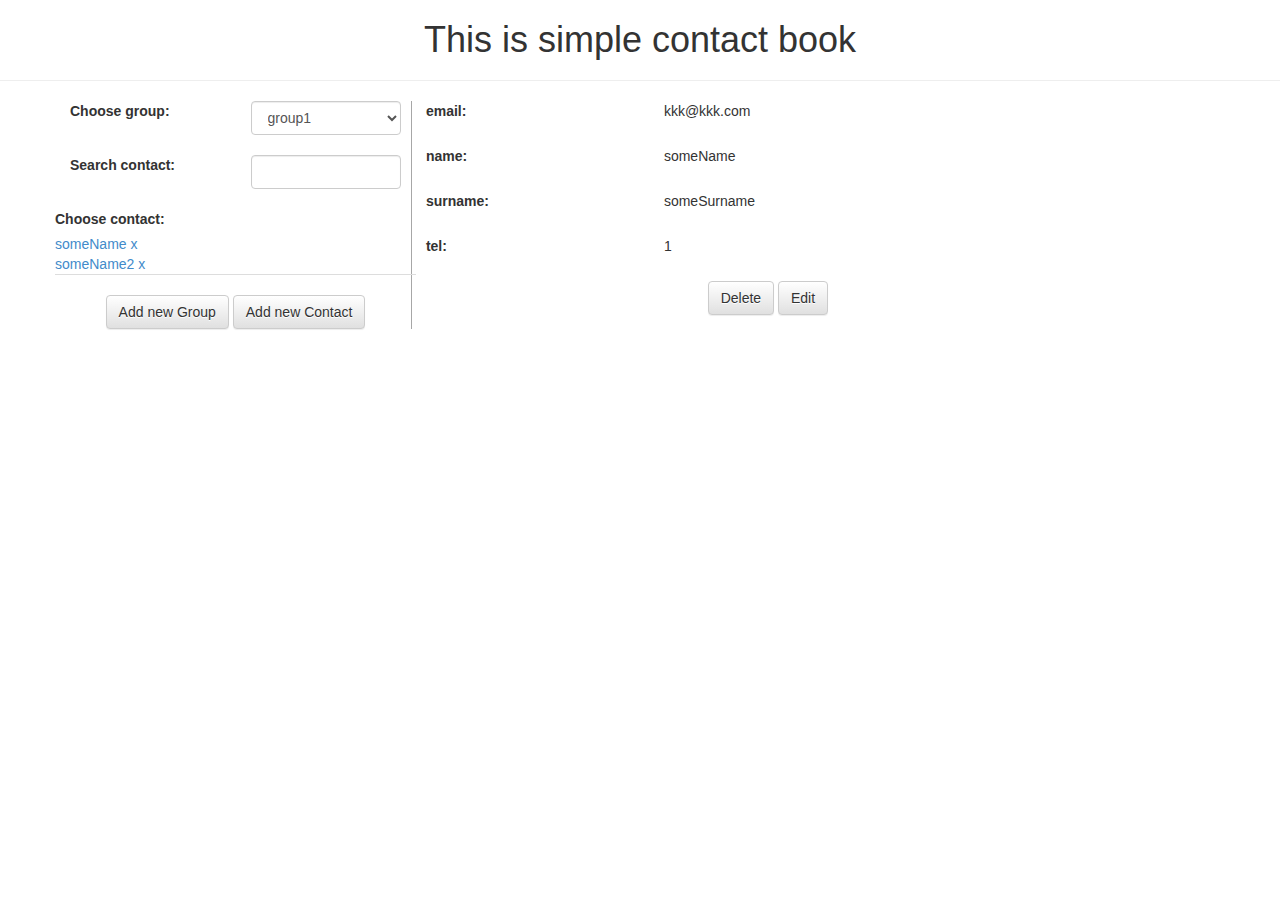
<file: index.html>
<!DOCTYPE html>
<!--[if lt IE 7]>      <html lang="en" ng-app="myApp" class="no-js lt-ie9 lt-ie8 lt-ie7"> <![endif]-->
<!--[if IE 7]>         <html lang="en" ng-app="myApp" class="no-js lt-ie9 lt-ie8"> <![endif]-->
<!--[if IE 8]>         <html lang="en" ng-app="myApp" class="no-js lt-ie9"> <![endif]-->
<!--[if gt IE 8]><!--> <html lang="en" ng-app="myApp" class="no-js"> <!--<![endif]-->
<head>
  <meta charset="utf-8">
  <meta http-equiv="X-UA-Compatible" content="IE=edge">
  <title>My AngularJS App</title>
  <meta name="description" content="">
  <meta name="viewport" content="width=device-width, initial-scale=1">
  <link rel="stylesheet" href="bower_components/html5-boilerplate/css/normalize.css">
  <link rel="stylesheet" href="bower_components/html5-boilerplate/css/main.css">
  <link rel="stylesheet" href="bower_components/bootstrap/dist/css/bootstrap.min.css">
  <link rel="stylesheet" href="bower_components/bootstrap/dist/css/bootstrap-theme.min.css">
  <link rel="stylesheet" href="app.css"/>
  <script src="bower_components/html5-boilerplate/js/vendor/modernizr-2.6.2.min.js"></script>
</head>
<body>
  <h3 class="h1 text-center">This is simple contact book</h3>
  <hr>

  <div class="container">
      <div ng-view></div>
  </div>


  <!-- In production use:
  <script src="//ajax.googleapis.com/ajax/libs/angularjs/x.x.x/angular.min.js"></script>
  -->

  <script src="bower_components/jquery/dist/jquery.min.js"></script>
  <script src="bower_components/bootstrap/dist/js/bootstrap.min.js"></script>

  <script src="bower_components/angular/angular.js"></script>
  <script src="bower_components/angular-route/angular-route.js"></script>
  <script src="bower_components/angular-bootstrap/ui-bootstrap.min.js"></script>
  <script src="bower_components/angular-bootstrap/ui-bootstrap-tpls.min.js"></script>

  <script src="app.js"></script>
  <script src="view1/view1.js"></script>
</body>
</html>
</file>
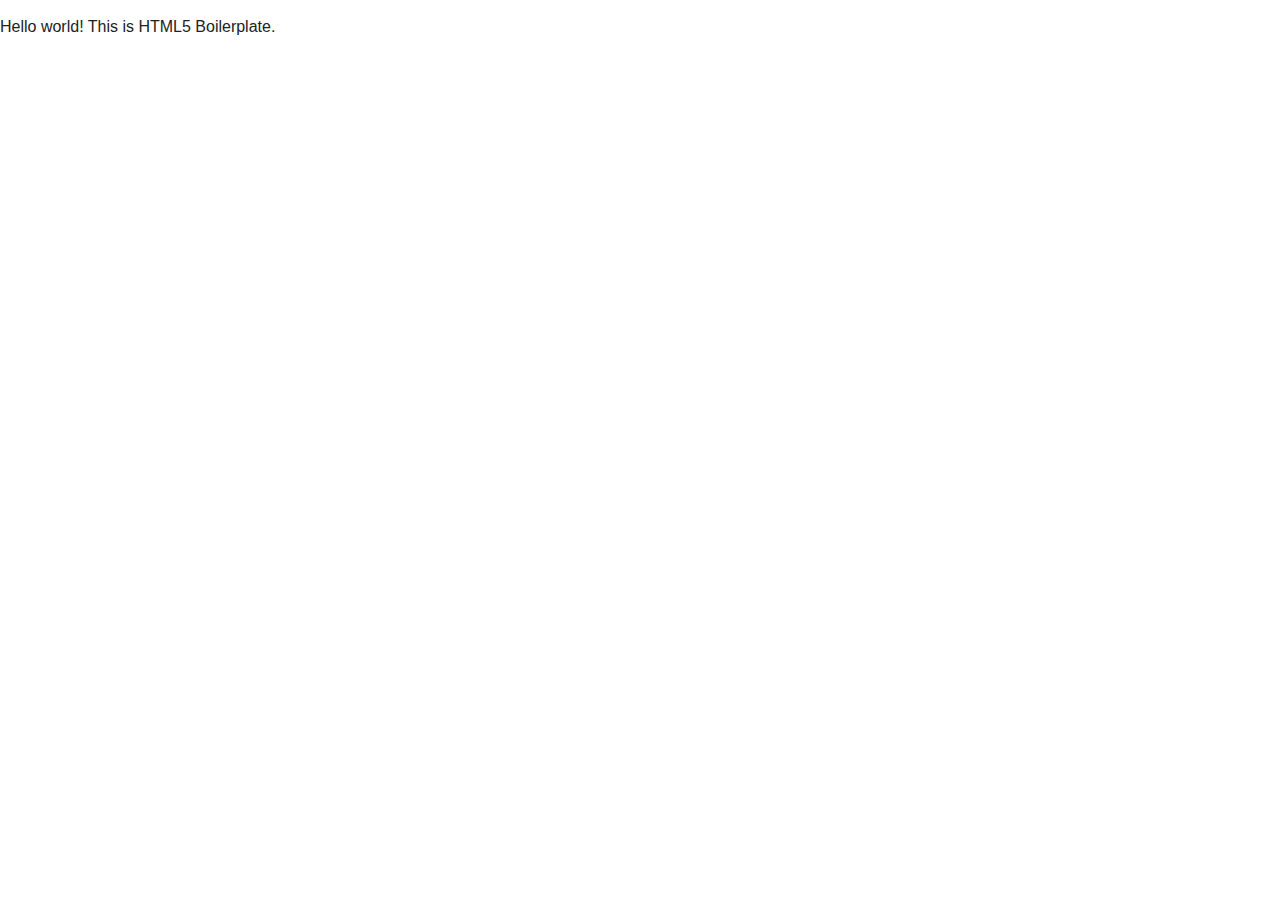
<file: bower_components/html5-boilerplate/index.html>
<!DOCTYPE html>
<!--[if lt IE 7]>      <html class="no-js lt-ie9 lt-ie8 lt-ie7"> <![endif]-->
<!--[if IE 7]>         <html class="no-js lt-ie9 lt-ie8"> <![endif]-->
<!--[if IE 8]>         <html class="no-js lt-ie9"> <![endif]-->
<!--[if gt IE 8]><!--> <html class="no-js"> <!--<![endif]-->
    <head>
        <meta charset="utf-8">
        <meta http-equiv="X-UA-Compatible" content="IE=edge">
        <title></title>
        <meta name="description" content="">
        <meta name="viewport" content="width=device-width, initial-scale=1">

        <!-- Place favicon.ico and apple-touch-icon.png in the root directory -->

        <link rel="stylesheet" href="css/normalize.css">
        <link rel="stylesheet" href="css/main.css">
        <script src="js/vendor/modernizr-2.6.2.min.js"></script>
    </head>
    <body>
        <!--[if lt IE 7]>
            <p class="browsehappy">You are using an <strong>outdated</strong> browser. Please <a href="http://browsehappy.com/">upgrade your browser</a> to improve your experience.</p>
        <![endif]-->

        <!-- Add your site or application content here -->
        <p>Hello world! This is HTML5 Boilerplate.</p>

        <script src="//ajax.googleapis.com/ajax/libs/jquery/1.10.2/jquery.min.js"></script>
        <script>window.jQuery || document.write('<script src="js/vendor/jquery-1.10.2.min.js"><\/script>')</script>
        <script src="js/plugins.js"></script>
        <script src="js/main.js"></script>

        <!-- Google Analytics: change UA-XXXXX-X to be your site's ID. -->
        <script>
            (function(b,o,i,l,e,r){b.GoogleAnalyticsObject=l;b[l]||(b[l]=
            function(){(b[l].q=b[l].q||[]).push(arguments)});b[l].l=+new Date;
            e=o.createElement(i);r=o.getElementsByTagName(i)[0];
            e.src='//www.google-analytics.com/analytics.js';
            r.parentNode.insertBefore(e,r)}(window,document,'script','ga'));
            ga('create','UA-XXXXX-X');ga('send','pageview');
        </script>
    </body>
</html>
</file>
<file: bower_components/html5-boilerplate/css/main.css>
/*! HTML5 Boilerplate v4.3.0 | MIT License | http://h5bp.com/ */

/*
 * What follows is the result of much research on cross-browser styling.
 * Credit left inline and big thanks to Nicolas Gallagher, Jonathan Neal,
 * Kroc Camen, and the H5BP dev community and team.
 */

/* ==========================================================================
   Base styles: opinionated defaults
   ========================================================================== */

html,
button,
input,
select,
textarea {
    color: #222;
}

html {
    font-size: 1em;
    line-height: 1.4;
}

/*
 * Remove text-shadow in selection highlight: h5bp.com/i
 * These selection rule sets have to be separate.
 * Customize the background color to match your design.
 */

::-moz-selection {
    background: #b3d4fc;
    text-shadow: none;
}

::selection {
    background: #b3d4fc;
    text-shadow: none;
}

/*
 * A better looking default horizontal rule
 */

hr {
    display: block;
    height: 1px;
    border: 0;
    border-top: 1px solid #ccc;
    margin: 1em 0;
    padding: 0;
}

/*
 * Remove the gap between images, videos, audio and canvas and the bottom of
 * their containers: h5bp.com/i/440
 */

audio,
canvas,
img,
video {
    vertical-align: middle;
}

/*
 * Remove default fieldset styles.
 */

fieldset {
    border: 0;
    margin: 0;
    padding: 0;
}

/*
 * Allow only vertical resizing of textareas.
 */

textarea {
    resize: vertical;
}

/* ==========================================================================
   Browse Happy prompt
   ========================================================================== */

.browsehappy {
    margin: 0.2em 0;
    background: #ccc;
    color: #000;
    padding: 0.2em 0;
}

/* ==========================================================================
   Author's custom styles
   ========================================================================== */

















/* ==========================================================================
   Helper classes
   ========================================================================== */

/*
 * Image replacement
 */

.ir {
    background-color: transparent;
    border: 0;
    overflow: hidden;
    /* IE 6/7 fallback */
    *text-indent: -9999px;
}

.ir:before {
    content: "";
    display: block;
    width: 0;
    height: 150%;
}

/*
 * Hide from both screenreaders and browsers: h5bp.com/u
 */

.hidden {
    display: none !important;
    visibility: hidden;
}

/*
 * Hide only visually, but have it available for screenreaders: h5bp.com/v
 */

.visuallyhidden {
    border: 0;
    clip: rect(0 0 0 0);
    height: 1px;
    margin: -1px;
    overflow: hidden;
    padding: 0;
    position: absolute;
    width: 1px;
}

/*
 * Extends the .visuallyhidden class to allow the element to be focusable
 * when navigated to via the keyboard: h5bp.com/p
 */

.visuallyhidden.focusable:active,
.visuallyhidden.focusable:focus {
    clip: auto;
    height: auto;
    margin: 0;
    overflow: visible;
    position: static;
    width: auto;
}

/*
 * Hide visually and from screenreaders, but maintain layout
 */

.invisible {
    visibility: hidden;
}

/*
 * Clearfix: contain floats
 *
 * For modern browsers
 * 1. The space content is one way to avoid an Opera bug when the
 *    `contenteditable` attribute is included anywhere else in the document.
 *    Otherwise it causes space to appear at the top and bottom of elements
 *    that receive the `clearfix` class.
 * 2. The use of `table` rather than `block` is only necessary if using
 *    `:before` to contain the top-margins of child elements.
 */

.clearfix:before,
.clearfix:after {
    content: " "; /* 1 */
    display: table; /* 2 */
}

.clearfix:after {
    clear: both;
}

/*
 * For IE 6/7 only
 * Include this rule to trigger hasLayout and contain floats.
 */

.clearfix {
    *zoom: 1;
}

/* ==========================================================================
   EXAMPLE Media Queries for Responsive Design.
   These examples override the primary ('mobile first') styles.
   Modify as content requires.
   ========================================================================== */

@media only screen and (min-width: 35em) {
    /* Style adjustments for viewports that meet the condition */
}

@media print,
       (-o-min-device-pixel-ratio: 5/4),
       (-webkit-min-device-pixel-ratio: 1.25),
       (min-resolution: 120dpi) {
    /* Style adjustments for high resolution devices */
}

/* ==========================================================================
   Print styles.
   Inlined to avoid required HTTP connection: h5bp.com/r
   ========================================================================== */

@media print {
    * {
        background: transparent !important;
        color: #000 !important; /* Black prints faster: h5bp.com/s */
        box-shadow: none !important;
        text-shadow: none !important;
    }

    a,
    a:visited {
        text-decoration: underline;
    }

    a[href]:after {
        content: " (" attr(href) ")";
    }

    abbr[title]:after {
        content: " (" attr(title) ")";
    }

    /*
     * Don't show links for images, or javascript/internal links
     */

    .ir a:after,
    a[href^="javascript:"]:after,
    a[href^="#"]:after {
        content: "";
    }

    pre,
    blockquote {
        border: 1px solid #999;
        page-break-inside: avoid;
    }

    thead {
        display: table-header-group; /* h5bp.com/t */
    }

    tr,
    img {
        page-break-inside: avoid;
    }

    img {
        max-width: 100% !important;
    }

    @page {
        margin: 0.5cm;
    }

    p,
    h2,
    h3 {
        orphans: 3;
        widows: 3;
    }

    h2,
    h3 {
        page-break-after: avoid;
    }
}
</file>
<file: app.css>
/* app css stylesheet */

/*helper styles from bootstrap*/
pre {
    display: block;
    padding: 9.5px;
    margin: 0 0 10px;
    font-size: 13px;
    line-height: 1.42857143;
    color: #333;
    word-break: break-all;
    word-wrap: break-word;
    background-color: #f5f5f5;
    border: 1px solid #ccc;
    border-radius: 4px;
}
pre code {
    padding: 0;
    font-size: inherit;
    color: inherit;
    white-space: pre-wrap;
    background-color: transparent;
    border-radius: 0;
}

.spacer {
    margin-bottom: 20px;
}
</file>
